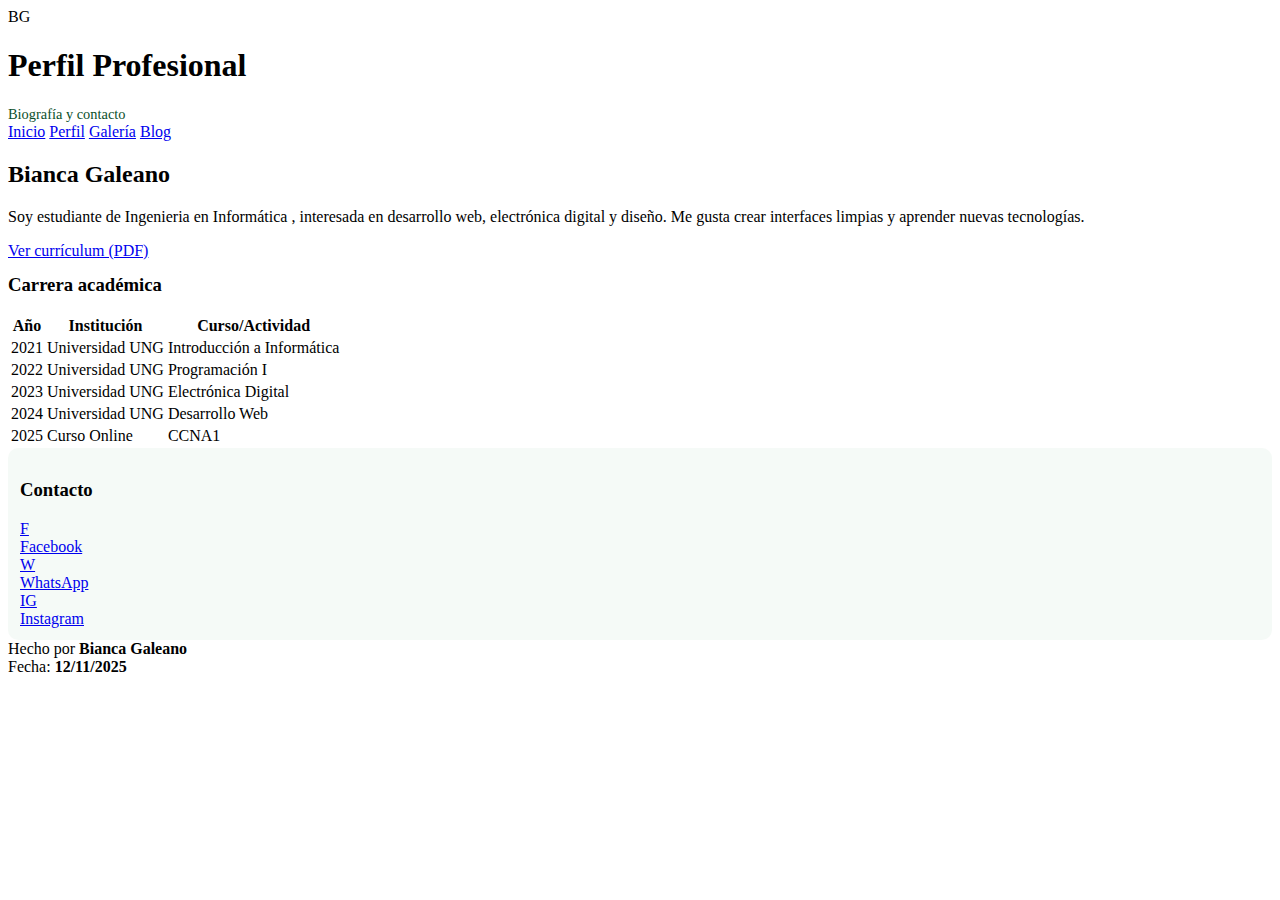
<file: perfil.html>
<!DOCTYPE html>
<html lang="es">
<head>
  <meta charset="utf-8" />
  <meta name="viewport" content="width=device-width,initial-scale=1" />
  <title>Perfil - Bianca Galeano</title>
  <link rel="stylesheet" href="styles.css">
</head>
<body>
  <div class="container">
    <header>
      <div class="brand">
        <div class="logo">BG</div>
        <div>
          <h1>Perfil Profesional</h1>
          <div style="font-size:0.9rem;color:#0b4f2b">Biografía y contacto</div>
        </div>
      </div>
      <nav>
        <a class="nav-btn" href="index.html">Inicio</a>
        <a class="nav-btn" href="perfil.html">Perfil</a>
        <a class="nav-btn" href="galeria.html">Galería</a>
        <a class="nav-btn" href="blog.html">Blog</a>
      </nav>
    </header>

    <main>
      <div class="profile">
        <section class="bio">
          <h2>Bianca Galeano</h2>
          <p>Soy estudiante de Ingenieria en Informática , interesada en desarrollo web, electrónica digital y diseño. Me gusta crear interfaces limpias y aprender nuevas tecnologías.</p>

          <a class="cv-link" href="CURRICULUM BIANCA.pdf" target="_blank" rel="noopener">Ver currículum (PDF)</a>

          <h3 style="margin-top:14px">Carrera académica</h3>
          <table class="table-career">
            <thead>
              <tr><th>Año</th><th>Institución</th><th>Curso/Actividad</th></tr>
            </thead>
            <tbody>
              <tr><td>2021</td><td>Universidad UNG</td><td>Introducción a Informática</td></tr>
              <tr><td>2022</td><td>Universidad UNG</td><td>Programación I</td></tr>
              <tr><td>2023</td><td>Universidad UNG</td><td>Electrónica Digital</td></tr>
              <tr><td>2024</td><td>Universidad UNG</td><td>Desarrollo Web</td></tr>
              <tr><td>2025</td><td>Curso Online</td><td>CCNA1</td></tr>
            </tbody>
          </table>
        </section>

        <aside>
          <div style="background:rgba(12,120,60,0.04);padding:12px;border-radius:10px">
            <h3>Contacto</h3>
            <div class="socials">
              <a href="https://www.facebook.com/share/1JzU2gNrtN/" target="_blank" rel="noopener">
                <div class="icon">F</div> Facebook
              </a>
              <a href="https://wa.me/qr/KCEHMR77FBSML1" target="_blank" rel="noopener">
                <div class="icon">W</div> WhatsApp
              </a>
              <a href="https://www.instagram.com/vale_galeano6?igsh=ZTZqZjVpNTNwOW84" target="_blank" rel="noopener">
                <div class="icon">IG</div> Instagram
              </a>
            </div>
          </div>
        </aside>
      </div>
    </main>

    <footer>
      <div>Hecho por <strong>Bianca Galeano</strong></div>
      <div>Fecha: <strong><!-- ACTUALIZA MANUALMENTE: 12/11/2025 -->12/11/2025</strong></div>
    </footer>
  </div>
</body>
</html>
</file>
<file: styles.css>

</file>
